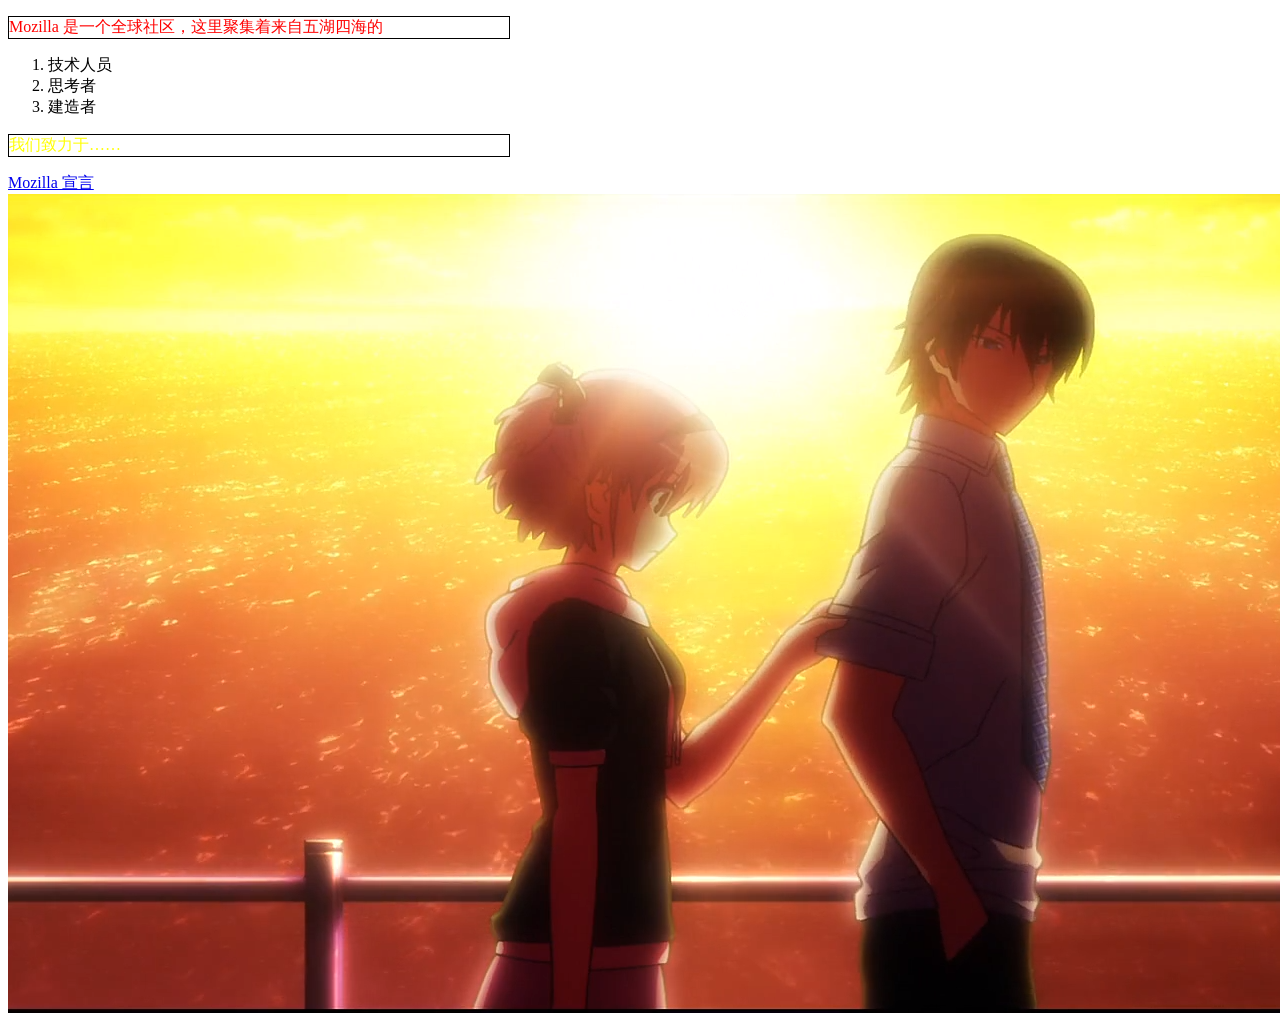
<file: HTML/index.html>
<!DOCTYPE html>
<p>Mozilla ��һ��ȫ������������ۼ�����������ĺ���</p>
    
<ol> 
  <li>������Ա</li>
  <li>˼����</li>
  <li>������</li>
</ol>
<p id="zhili">���������ڡ���</p>
<a href="https://www.mozilla.org/zh-CN/about/manifesto/">Mozilla ����</a>
<html>
  <head>
	<link href="styles/style.css" rel="stylesheet" type="text/css">
	<script src="scripts/main.js" async></script>
    <meta charset="gbk">
    <title>����ҳ��</title>
  </head>
  <body>
    <img src="images/firefox-icon.png" alt="Firefox ��־��һֻ�����ڵ����ϵĻ��">
  </body>
</html+
</file>
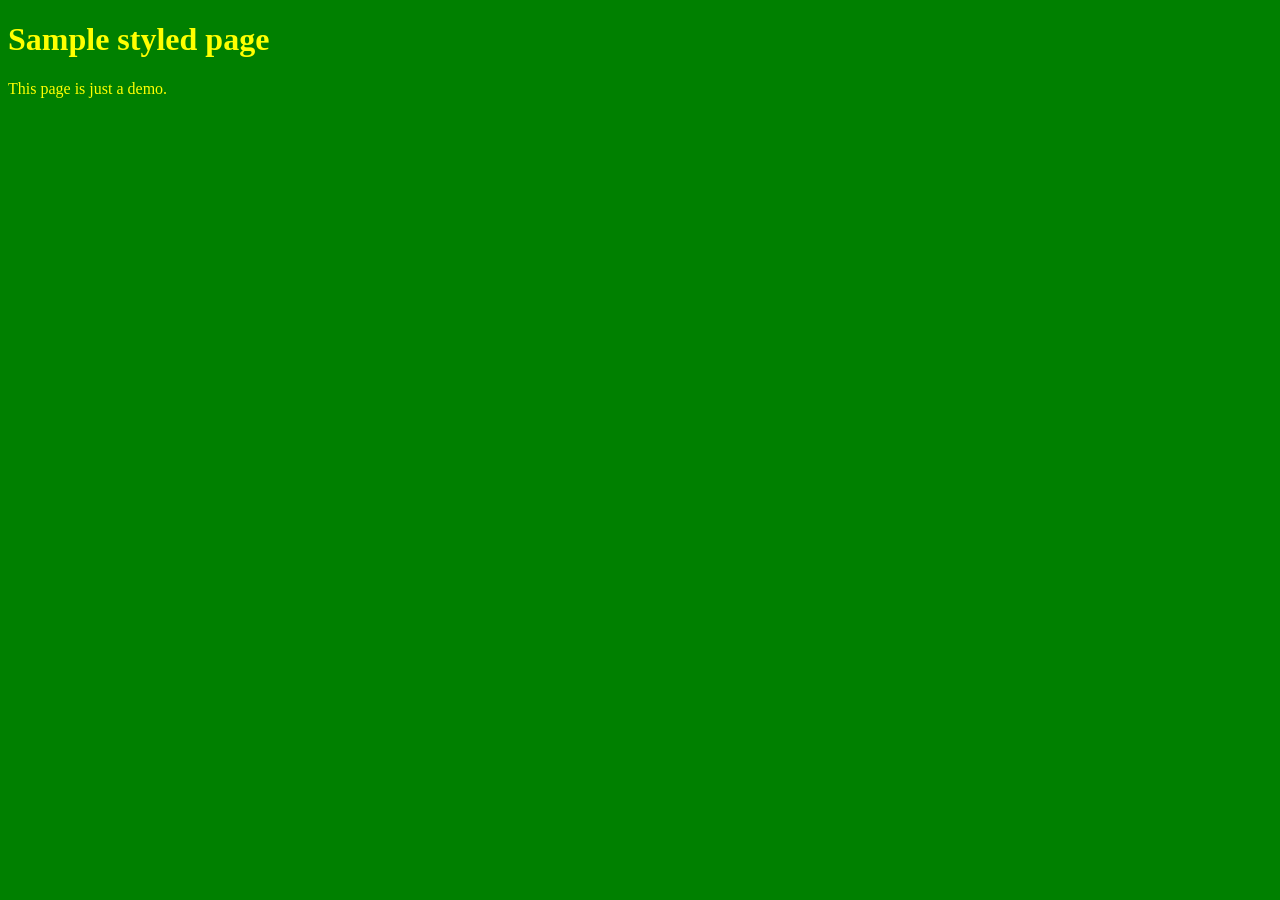
<file: HTML/demo.html>
<!DOCTYPE html>
<html>
  <head>
    <title>Sample styled page</title>
    <style>
      body { background: green; color: yellow; }
    </style>
  </head>
  <body>
    <h1>Sample styled page</h1>
    <p>This page is just a demo.</p>
  </body>
</html>
</file>
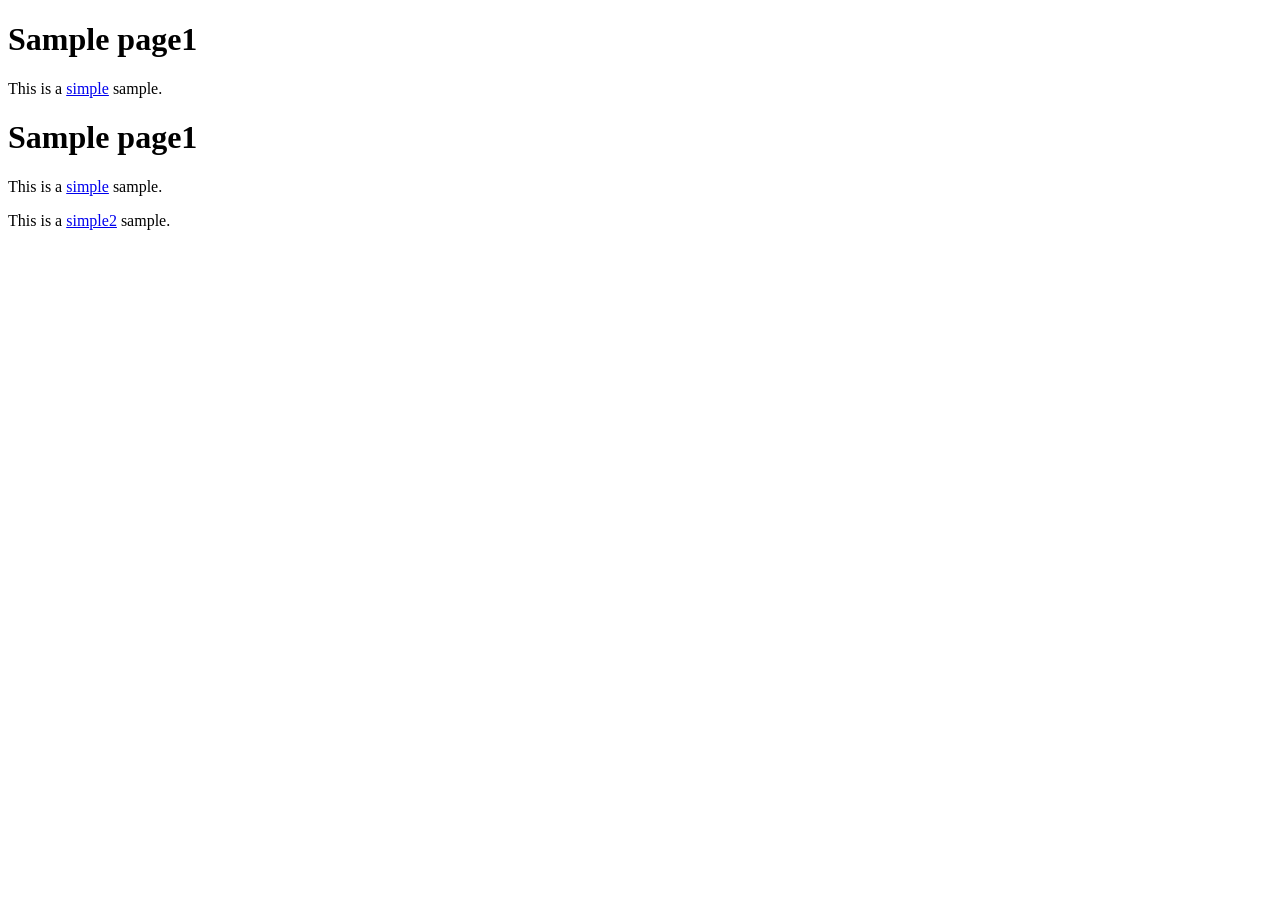
<file: HTML/H5learn.html>
<!DOCTYPE html>
<html>
<head><title>Sample page</title></head>
<body>
    <h1>Sample page1</h1>
    <p>This is a <a href="demo.html">simple</a> sample.</p>
    <!-- this is a comment -->
	<h1>Sample page1</h1>
	<p>This is a <a href="demo.html">simple</a> sample.</p>
    <p2>This is a <a href="demo.html">simple2</a> sample.</p2>
</body>
</html>
</file>
<file: HTML/styles/style.css>
p {
  color: red;
  width: 500px;
  border: 1px solid black;
}
#zhili {
	color:yellow;
}
a:hover {
	color:green;
}
</file>
